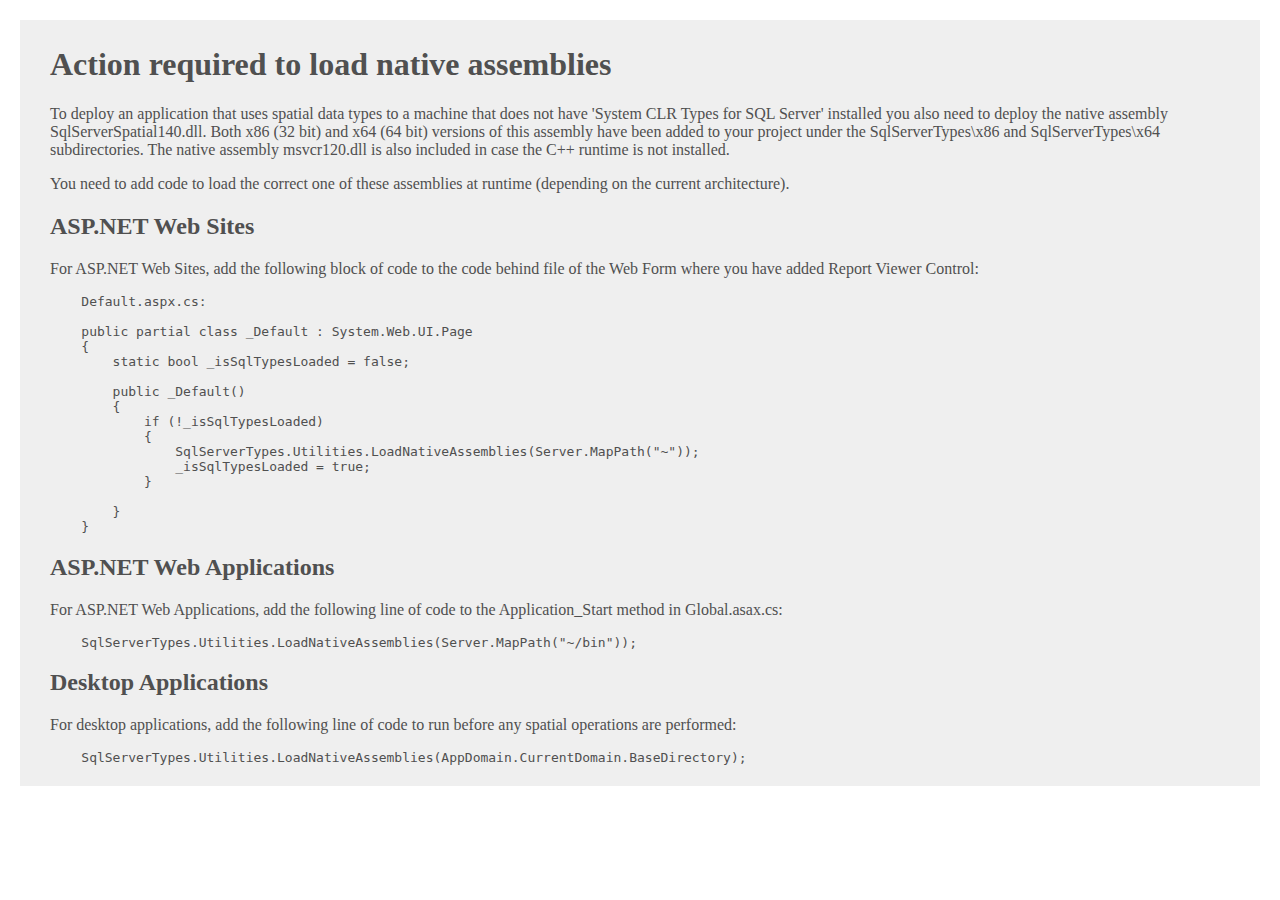
<file: MDbScriptTool/SqlServerTypes/readme.htm>
﻿<html lang="en-US">
<head>
    <meta charset="utf-8" />
    <title>Microsoft.SqlServer.Types</title>
    <style>
        body {
            background: #fff;
            color: #505050;
            margin: 20px;
        }

        #main {
            background: #efefef;
            padding: 5px 30px;
        }
    </style>
</head>
<body>
    <div id="main">
        <h1>Action required to load native assemblies</h1>
        <p>
            To deploy an application that uses spatial data types to a machine that does not have 'System CLR Types for SQL Server' installed you also need to deploy the native assembly SqlServerSpatial140.dll. Both x86 (32 bit) and x64 (64 bit) versions of this assembly have been added to your project under the SqlServerTypes\x86 and SqlServerTypes\x64 subdirectories. The native assembly msvcr120.dll is also included in case the C++ runtime is not installed.
        </p>
        <p>
            You need to add code to load the correct one of these assemblies at runtime (depending on the current architecture).
        </p>
        <h2>ASP.NET Web Sites</h2>
        <p>
            For ASP.NET Web Sites, add the following block of code to the code behind file of the Web Form where you have added Report Viewer Control:
            <pre>
    Default.aspx.cs:
        
    public partial class _Default : System.Web.UI.Page
    {
        static bool _isSqlTypesLoaded = false;

        public _Default()
        {
            if (!_isSqlTypesLoaded)
            {
                SqlServerTypes.Utilities.LoadNativeAssemblies(Server.MapPath("~"));
                _isSqlTypesLoaded = true;
            }
            
        }
    }
</pre>
        </p>
        <h2>ASP.NET Web Applications</h2>
        <p>
            For ASP.NET Web Applications, add the following line of code to the Application_Start method in Global.asax.cs:
            <pre>    SqlServerTypes.Utilities.LoadNativeAssemblies(Server.MapPath("~/bin"));</pre>
        </p>
        <h2>Desktop Applications</h2>
        <p>
            For desktop applications, add the following line of code to run before any spatial operations are performed:
            <pre>    SqlServerTypes.Utilities.LoadNativeAssemblies(AppDomain.CurrentDomain.BaseDirectory);</pre>
        </p>
    </div>
</body>
</html>
</file>
